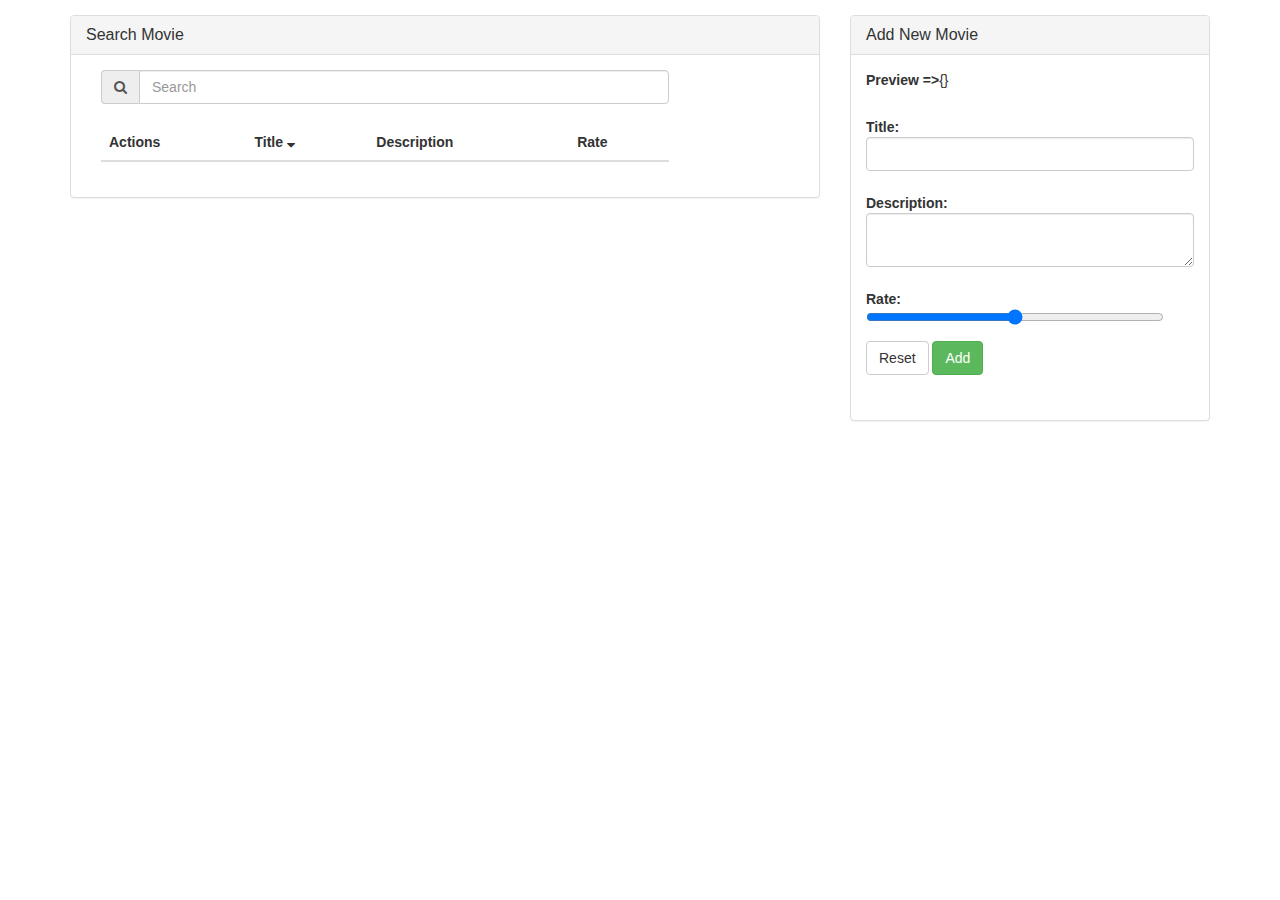
<file: movies/index.html>
<!doctype html>
<html lang="en">
<head>
	<meta charset="utf-8">
	<title>Movies in AngularJS</title>	
	<link rel="stylesheet" href="/movies/css/bootstrap.min.css">
	<link rel="stylesheet" href="/movies/css/style.css">
	<link rel="stylesheet" href="/movies/css/font-awesome.min.css">
	<!--<script src="/movies/js/lib/jquery-3.1.1.min.js"></script>-->
	<!--<script src="/movies/js/lib/bootstrap.min.js"></script>	-->
	<base href="/movies/">
</head>
<body ng-app="MoviesApp">	
	<div class="container" ng-view>
	</div>
	<script src="/movies/js/lib/angular.js"></script>	
	<script src="/movies/js/lib/angular-route.min.js"></script>	
	<script src="/movies/js/lib/angular-animate.min.js"></script>	
	<script src="/movies/js/lib/ui-bootstrap-tpls-2.2.0.min.js"></script>	
	<script src="/movies/js/app.js"></script>
	<script src="/movies/js/routes.js"></script>
	<script src="/movies/js/services/MoviesServices.js"></script>
	<script src="/movies/js/directives/MoviesDirectives.js"></script>
	<script src="/movies/js/controllers/MoviesControllers.js"></script>
</body>
</html>
</file>
<file: movies/css/style.css>
/*table{
    border-spacing: 10px;
    border-collapse: separate;
}*/

.container{
	margin-top: 15px;
}

.ng-invalid.ng-dirty{
	border-color:red;
}

.ng-valid.ng-dirty{
	border-color:green;
}

.pointer
{
	cursor:pointer !important;
}

.results{
	margin-top: 20px;
}

.input-error{
	color:red;
}

.form-horizontal{
	padding: 15px;
}

.preview-json {
	word-wrap: break-word;
}

.image-container
{
	margin: 10px;	
}

.image-container img{
	width: 50%;	
}

.table>tbody>tr.active>td{
	background-color: rgba(36, 146, 193, 0.3);	
}

.loading{
	color: green;
}

.movie-rate i{
	text-decoration: none;
}
</file>
